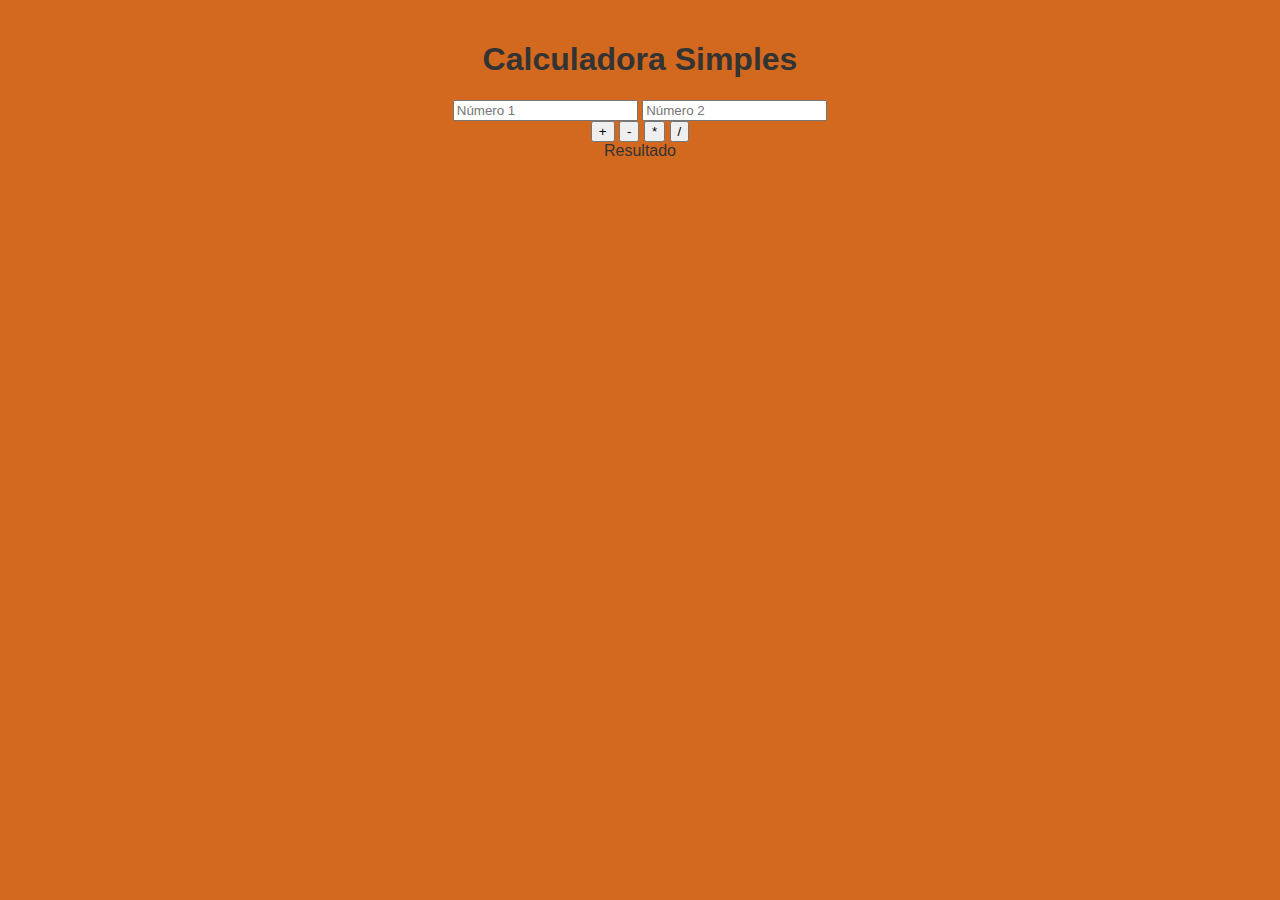
<file: index.html>
<!DOCTYPE html>
<html lang="pt-BR">
<head>
	<meta charset="utf-8">
	<meta name="viewport" content="width=device-width, initial-scale=1">
	<title>Só uma calculadora qualquer</title>
	<link rel="stylesheet"  href="style14.css">
</head>
<body>
	<h1>Calculadora Simples</h1>
	<form id="calcform">
		<input type="Number" id="num1" placeholder="Número 1">
		<input type="Number" id="num2" placeholder="Número 2">
		<br>
		<button type="button" onclick="calcular('+')">+</button>
		<button type="button" onclick="calcular('-')">-</button>
		<button type="button" onclick="calcular('*')">*</button>
		<button type="button" onclick="calcular('/')">/</button>
	</form>
	<div id="resultado">Resultado</div>

	<script src="script14.js"></script>

</body>
</html>
</file>
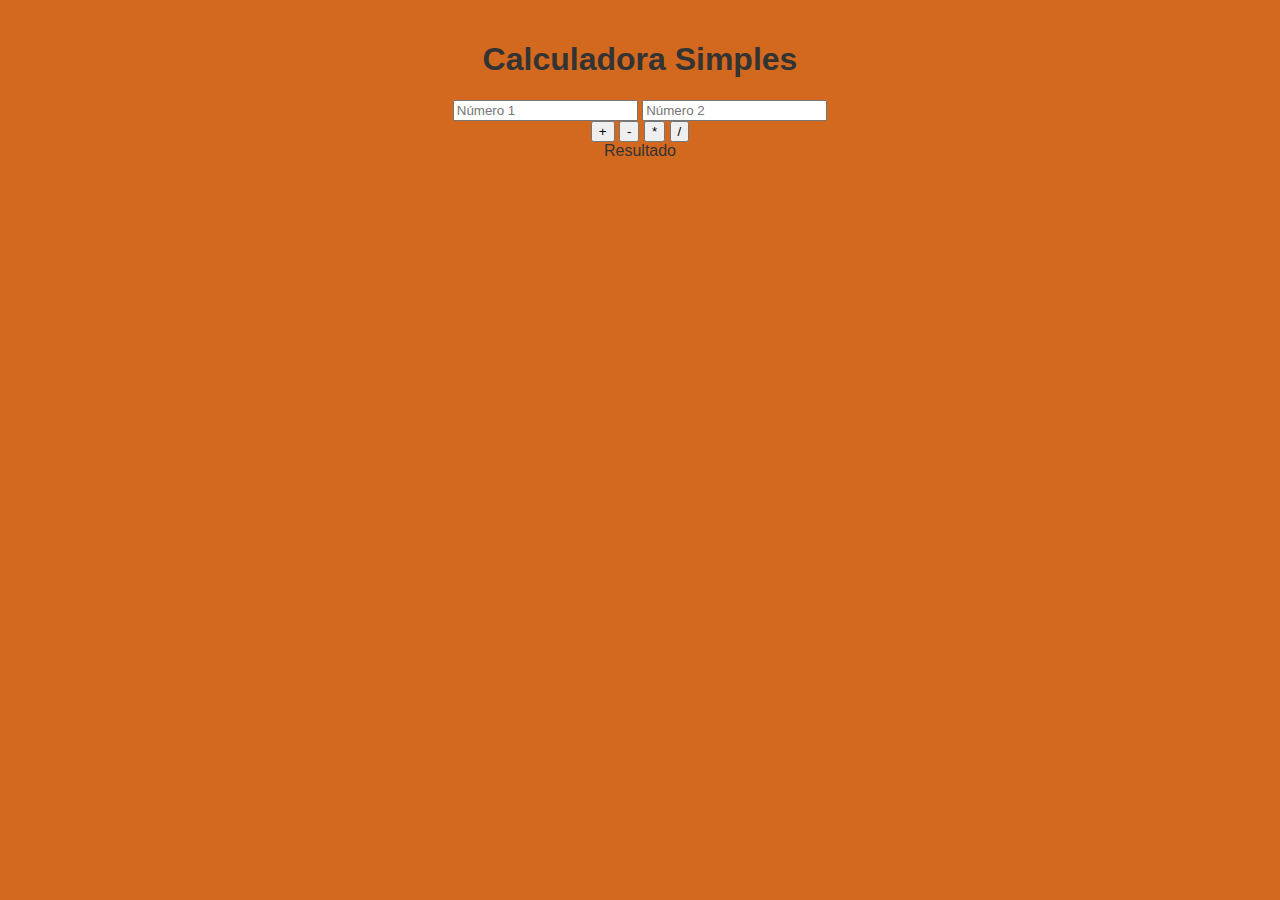
<file: index14.html>
<!DOCTYPE html>
<html lang="pt-BR">
<head>
	<meta charset="utf-8">
	<meta name="viewport" content="width=device-width, initial-scale=1">
	<title>Só uma calculadora qualquer</title>
	<link rel="stylesheet"  href="style14.css">
</head>
<body>
	<h1>Calculadora Simples</h1>
	<form id="calcform">
		<input type="Number" id="num1" placeholder="Número 1">
		<input type="Number" id="num2" placeholder="Número 2">
		<br>
		<button type="button" onclick="calcular('+')">+</button>
		<button type="button" onclick="calcular('-')">-</button>
		<button type="button" onclick="calcular('*')">*</button>
		<button type="button" onclick="calcular('/')">/</button>
	</form>
	<div id="resultado">Resultado</div>

	<script src="script14.js"></script>

</body>
</html>
</file>
<file: style14.css>
body {
    background-color: chocolate;
    text-align: center;
    font-family: 'Arial', sans-serif; 
    color: #333; 
    margin: 0; 
    padding: 20px; 
}

.box {
    background-color: white;
    border: 5px solid ; 
    border-radius: 10px; 
    padding: 20px;
    box-shadow: 0 4px 15px rgba(0, 0, 0, 0.2); 
    max-width: 400px;
    margin: 20px auto; 
    transition: transform 0.3s; 
}

.box:hover {
    transform: translateY(-5px); }
</file>
